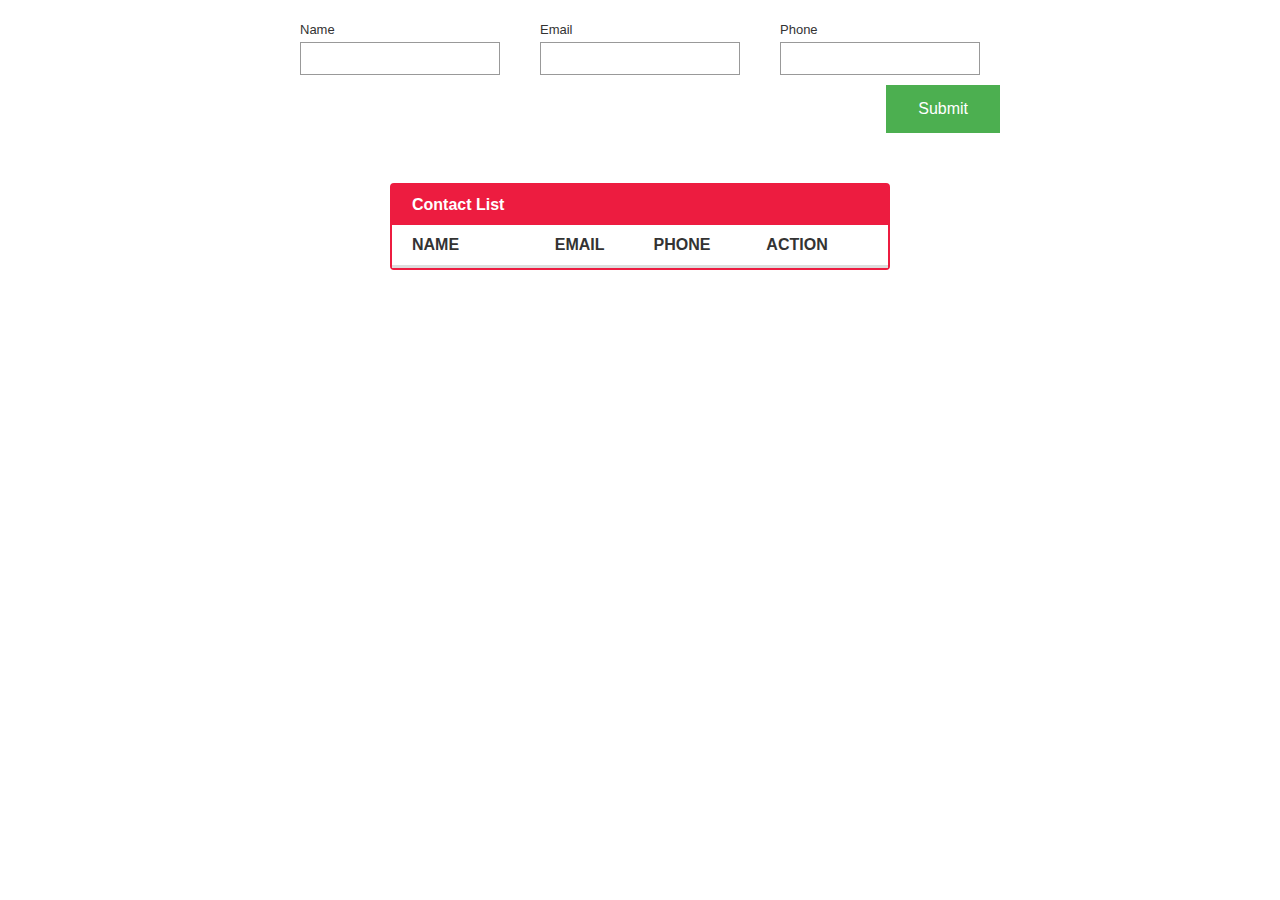
<file: index.html>
<!DOCTYPE html>
<html lang="en">

<head>
    <meta charset="UTF-8">
    <title>Flat Table</title>


    <link rel='stylesheet prefetch' href='https://fonts.googleapis.com/icon?family=Material+Icons'>

    <link rel="stylesheet" href="css/style.css">


</head>

<body>
    <form id="contact_form">
        <div class="table">
            <div class="row">
                <div class="input-group">
                    <label>Name</label>
                    <input type="text" class="text bar" id="name">
                    <div class="error-message">Name is a required field.</div>
                </div>
                <div class="input-group">
                    <label>Email</label>
                    <input type="text" class="text bar" id="email">
                    <div class="error-message">Email is a required field.</div>
                </div>
                <div class="input-group">
                    <label>Phone</label>
                    <input type="text" class="text bar" id="phone">
                    <div class="error-message">Phone is a required field.</div>
                </div>
            </div>

            <div class="submit row">
                <button id="submit">Submit</button>
            </div>
        </div>
    </form>
    <table>
        <thead>
            <tr>
                <th colspan="4">Contact List</th>
            </tr>
            <tr>
                <th>NAME</th>
                <th>EMAIL</th>
                <th>PHONE</th>
                <th colspan="2">ACTION</th>
            </tr>
        </thead>
        <tbody id="contact_table_body">

        </tbody>
    </table>



    <script type="text/javascript" src="contact_object.js">
    </script>
</body>

</html>
</file>
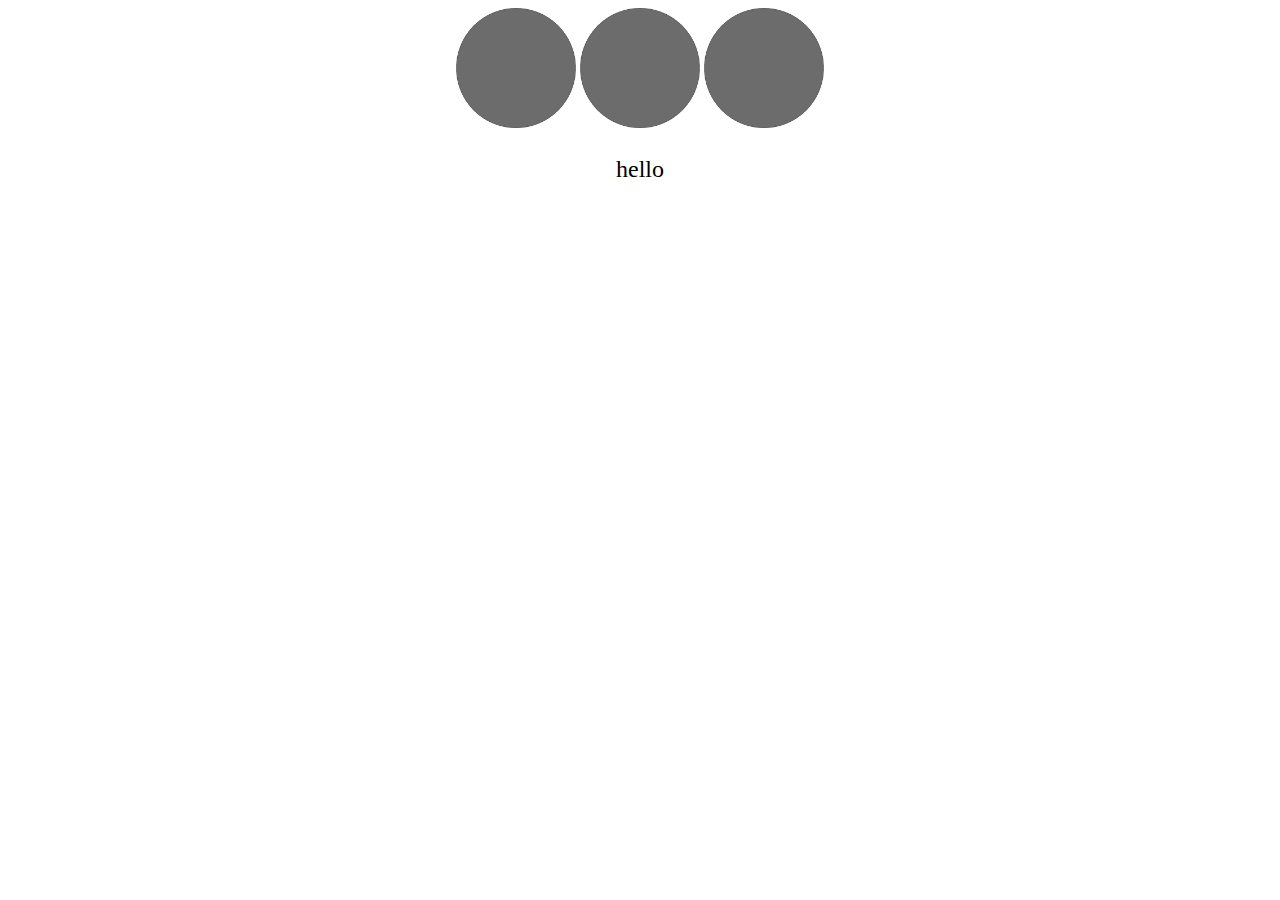
<file: ready-go.html>
<!DOCTYPE html>
<html lang="en">

<head>
    <meta charset="UTF-8">
    <meta name="viewport" content="width=device-width, initial-scale=1.0">
    <meta http-equiv="X-UA-Compatible" content="ie=edge">
    <title>ready-go</title>

    <style>
        .message {
            text-align: center;
            font-size: 18pt;
        }
        
        div {
            text-align: center;
        }
    </style>
</head>

<body>
    <div>
        <img id='1' src="gray.png" width='120' height='120'>
        <img id='2' src="gray.png" width='120' height='120'>
        <img id='3' src="gray.png" width='120' height='120'>
    </div>
    <p class="message">hello</p>
    <script src="ready-go.js"></script>
</body>

</html>
</file>
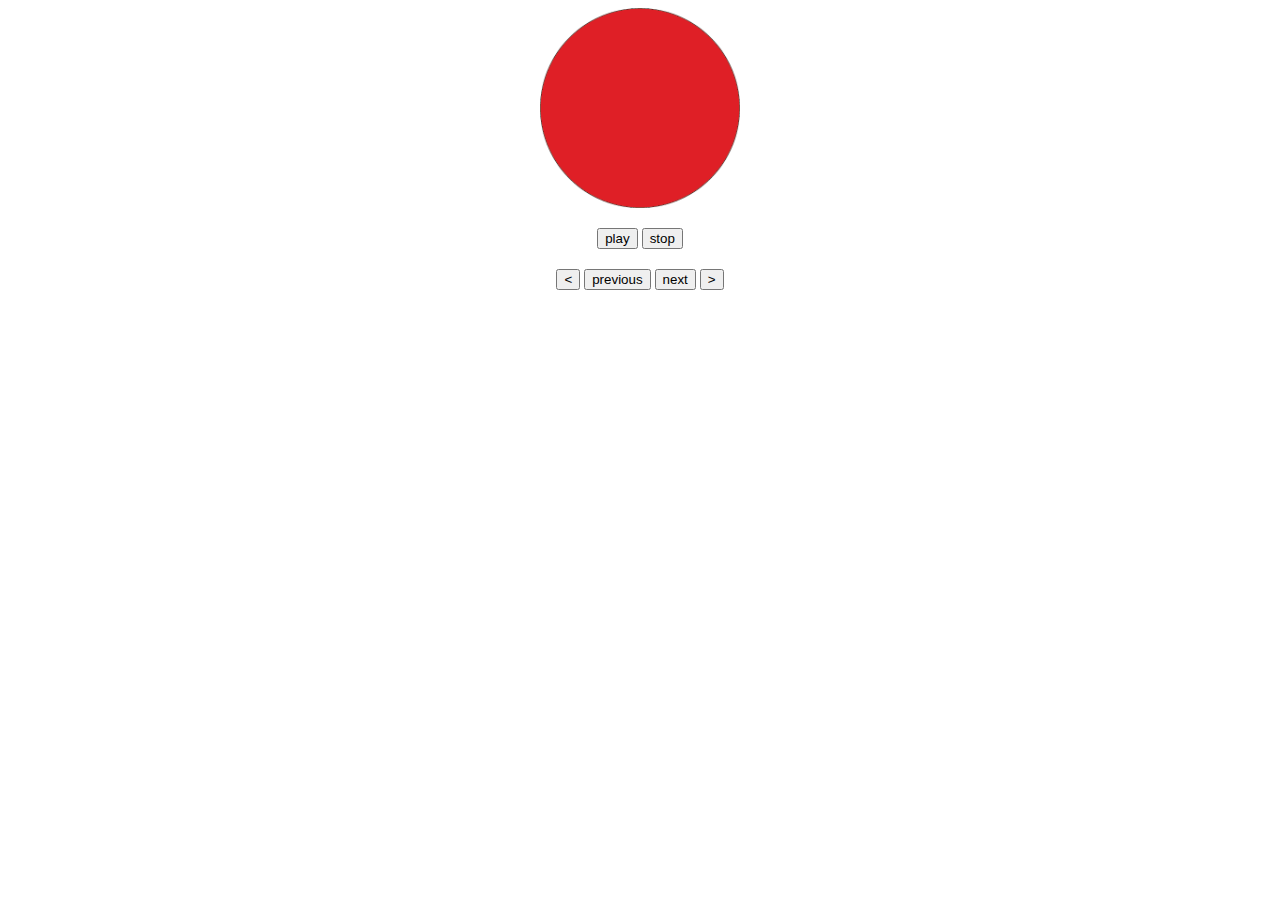
<file: slide-show.html>
<html>

<head>

</head>

<body>
    <html>

    <head>

        <style>
            .message {
                text-align: center;
                font-size: 18pt;
            }
            
            div {
                text-align: center;
                margin-bottom: 20px;
            }
        </style>


    </head>

    <body>
        <div>
            <img src="red.png" width='200' height='200'>
            <!-- <img src="orange.png" width='200' height='200'>
            <img src="green.png" width='200' height='200'> -->
            <!-- <img src="red.png" width='200' height='200'> -->


        </div>
        <div>
            <button id="play"> play </button>
            <button id="stop"> stop </button>
        </div>
        <div>
            <button id="left"> &lt; </button>
            <button id="prev">  previous </button>
            <button id="next"> next </button>
            <button id="right"> &gt; </button>
        </div>
        <script src="js/slide-show.js"></script>
    </body>

    </html>
</file>
<file: css/style.css>
* {
    margin: 0;
    padding: 0;
    box-sizing: border-box;
}

body {
    font-family: -apple-system, BlinkMacSystemFont, "Segoe UI", Roboto, "Helvetica Neue", Arial, sans-serif;
    color: #333;
}

table {
    text-align: left;
    line-height: 40px;
    border-collapse: separate;
    border-spacing: 0;
    border: 2px solid #ed1c40;
    width: 500px;
    margin: 50px auto;
    border-radius: .25rem;
}

thead tr:first-child {
    background: #ed1c40;
    color: #fff;
    border: none;
}

th:first-child, td:first-child {
    padding: 0 15px 0 20px;
}

thead tr:last-child th {
    border-bottom: 3px solid #ddd;
}

tbody tr:hover {
    background-color: #f2f2f2;
    cursor: default;
}

tbody tr:last-child td {
    border: none;
}

tbody td {
    border-bottom: 1px solid #ddd;
}

td:last-child {
    text-align: right;
    padding-right: 10px;
}

.button {
    color: #aaa;
    cursor: pointer;
    vertical-align: middle;
    margin-top: -4px;
}

.edit:hover {
    color: #0a79df;
}

.delete:hover {
    color: #dc2a2a;
}

#submit {
    background-color: #4CAF50;
    /* Green */
    border: none;
    color: white;
    padding: 15px 32px;
    text-align: center;
    text-decoration: none;
    display: inline-block;
    font-size: 16px;
}

.submit {
    text-align: right;
}

.input-group {
    color: #333;
    float: left;
    font-family: Helvetica, Arial, sans-serif;
    font-size: 13px;
    line-height: 20px;
    margin: 0 20px 10px;
    width: 200px;
}

label {
    display: block;
    margin-bottom: 2px;
}

input[type=text] {
    background: #fff;
    border: 1px solid #999;
    float: left;
    font-size: 13px;
    height: 33px;
    margin: 0;
    padding: 0 0 0 15px;
    width: 100%;
}

.error-message {
    color: #cc0033;
    display: inline-block;
    font-size: 12px;
    line-height: 15px;
    margin: 5px 0 0;
}

.input-group .error-message {
    display: none;
}

/* Error Styling */

.error label {
    color: #cc0033;
}

.error input[type=text] {
    background-color: #fce4e4;
    border: 1px solid #cc0033;
    outline: none;
}

.error .error-message {
    display: inline-block;
}

.table {
    display: table;
    margin-left: auto;
    margin-right: auto;
    margin-top: 20px;
}

.row {
    display: table-row;
}
</file>
